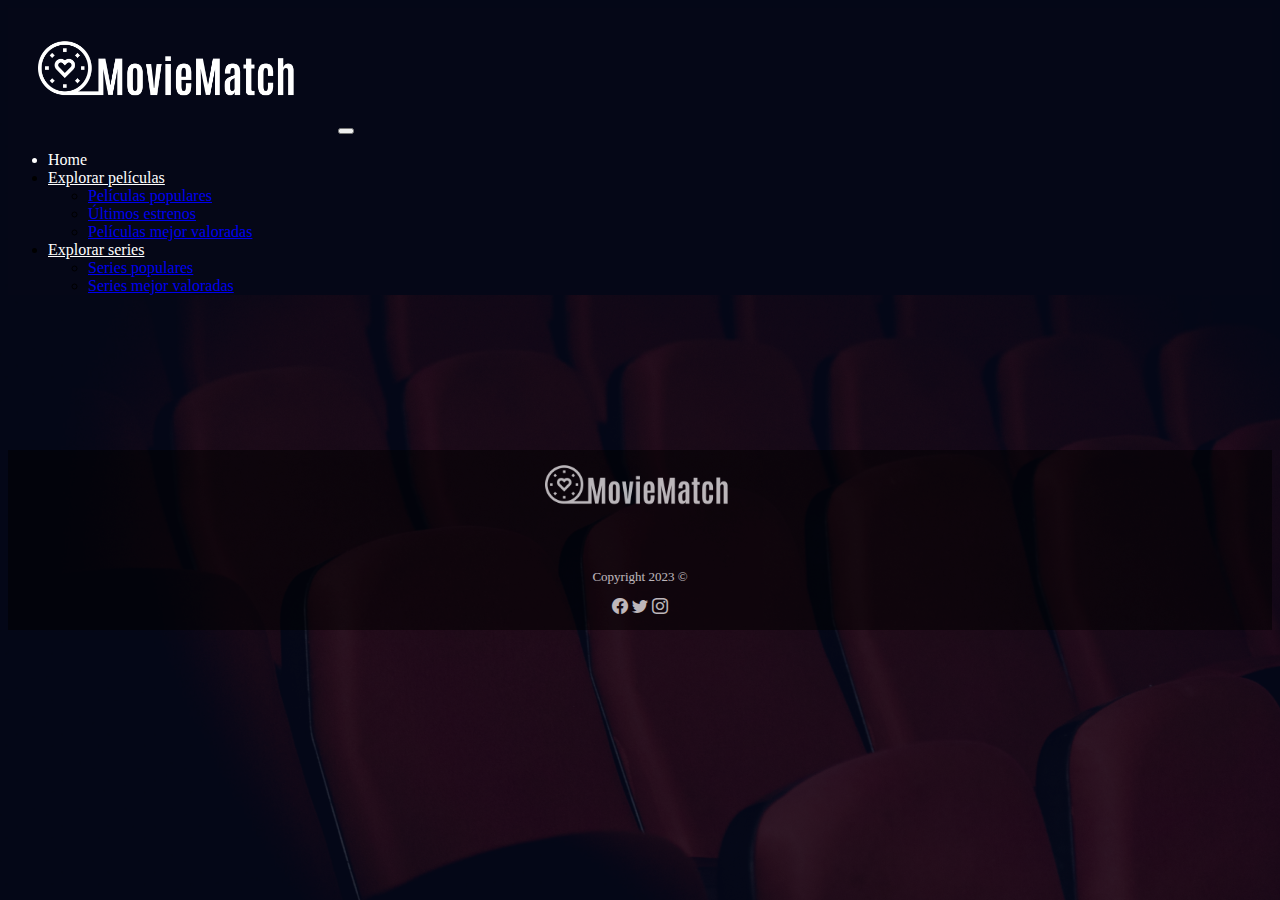
<file: FrontEnd/html/detalles.html>
<!DOCTYPE html>
<html lang="en">
<head>
    <meta charset="UTF-8">
    <meta http-equiv="X-UA-Compatible" content="IE=edge">
    <meta name="viewport" content="width=device-width, initial-scale=1.0">
    <link rel="stylesheet" href="https://cdn.jsdelivr.net/npm/bootstrap-icons@1.10.3/font/bootstrap-icons.css">
    <link href="https://cdn.jsdelivr.net/npm/bootstrap@5.3.0-alpha1/dist/css/bootstrap.min.css" rel="stylesheet"
    integrity="sha384-GLhlTQ8iRABdZLl6O3oVMWSktQOp6b7In1Zl3/Jr59b6EGGoI1aFkw7cmDA6j6gD" crossorigin="anonymous">
    <script src="https://cdn.jsdelivr.net/npm/bootstrap@5.3.0-alpha1/dist/js/bootstrap.bundle.min.js" 
        integrity="sha384-w76AqPfDkMBDXo30jS1Sgez6pr3x5MlQ1ZAGC+nuZB+EYdgRZgiwxhTBTkF7CXvN" crossorigin="anonymous"></script>
    <title>MovieMatch | Detalles</title>
    <link rel="stylesheet" href="../style/style_detalles.css">
</head>
<body>
    <nav class="navbar sticky-top navbar-expand-lg bg-transparent">
        <div class="container-fluid">
            <a class="navbar-brand logo_test" href="index.html"><img src="../src/logo.png" alt="Logo de MovieMatch"/></a>
            <button class="navbar-toggler" type="button" data-bs-toggle="collapse" data-bs-target="#navbarTogglerDemo02" aria-controls="navbarTogglerDemo02" aria-expanded="false" aria-label="Toggle navigation">
                <span class="navbar-toggler-icon"></span>
            </button>
            <div class="collapse navbar-collapse" id="navbarTogglerDemo02">
                <ul class="navbar-nav me-auto mb-2 mb-lg-0">
                    <li class="nav-item home">
                        <a class="nav-link home" href="pelisPopulares.html">Home</a>
                    </li>
                    <li class="nav-item dropdown">
                        <a class="nav-link dropdown-toggle" data-bs-toggle="dropdown" href="#" role="button" aria-expanded="false">Explorar películas</a>
                        <ul class="dropdown-menu">
                            <li><a class="dropdown-item" href="pelisPopulares.html">Películas populares</a></li>
                            <li><a class="dropdown-item" href="estrenos.html">Últimos estrenos</a></li>
                            <li><a class="dropdown-item" href="pelisMejorV.html">Películas mejor valoradas</a></li>
                        </ul>
                    </li>
                    <li class="nav-item dropdown">
                        <a class="nav-link dropdown-toggle" data-bs-toggle="dropdown" href="#" role="button" aria-expanded="false">Explorar series</a>
                        <ul class="dropdown-menu">
                            <li>
                                <a class="dropdown-item" href="seriesPopulares.html">Series populares</a>
                            </li>
                            <li>
                                <a class="dropdown-item" href="seriesMejorV.html">Series mejor valoradas</a>
                            </li>
                        </ul>
                    </li>
                </ul>
            </div>
        </div>
    </nav>
    <h1 class="section" alt="Películas relacionadas"></h1>
    <div id="contenedorPerfil"></div>
    <div id="contenedorRecomendacion"></div>
    <footer class="footer">
        <img src="../src/logo.png">
        <br>
        <p>Copyright 2023 ©</p>
        <div>
            <a href="https://www.facebook.com/movie.match.9"><i class="bi bi-facebook" alt="Icono de Facebook"></i></a>
            <a href="https://twitter.com/Movie_Match"><i class="bi bi-twitter" alt="Icono de Twitter"></i></a>
            <a href="https://www.instagram.com/movie.match/"><i class="bi bi-instagram" alt="Icono de Instagram"></i></a>
        </div>
    </footer>
</body>
<script src="../script/detalles.js" defer></script>
</html>
</file>
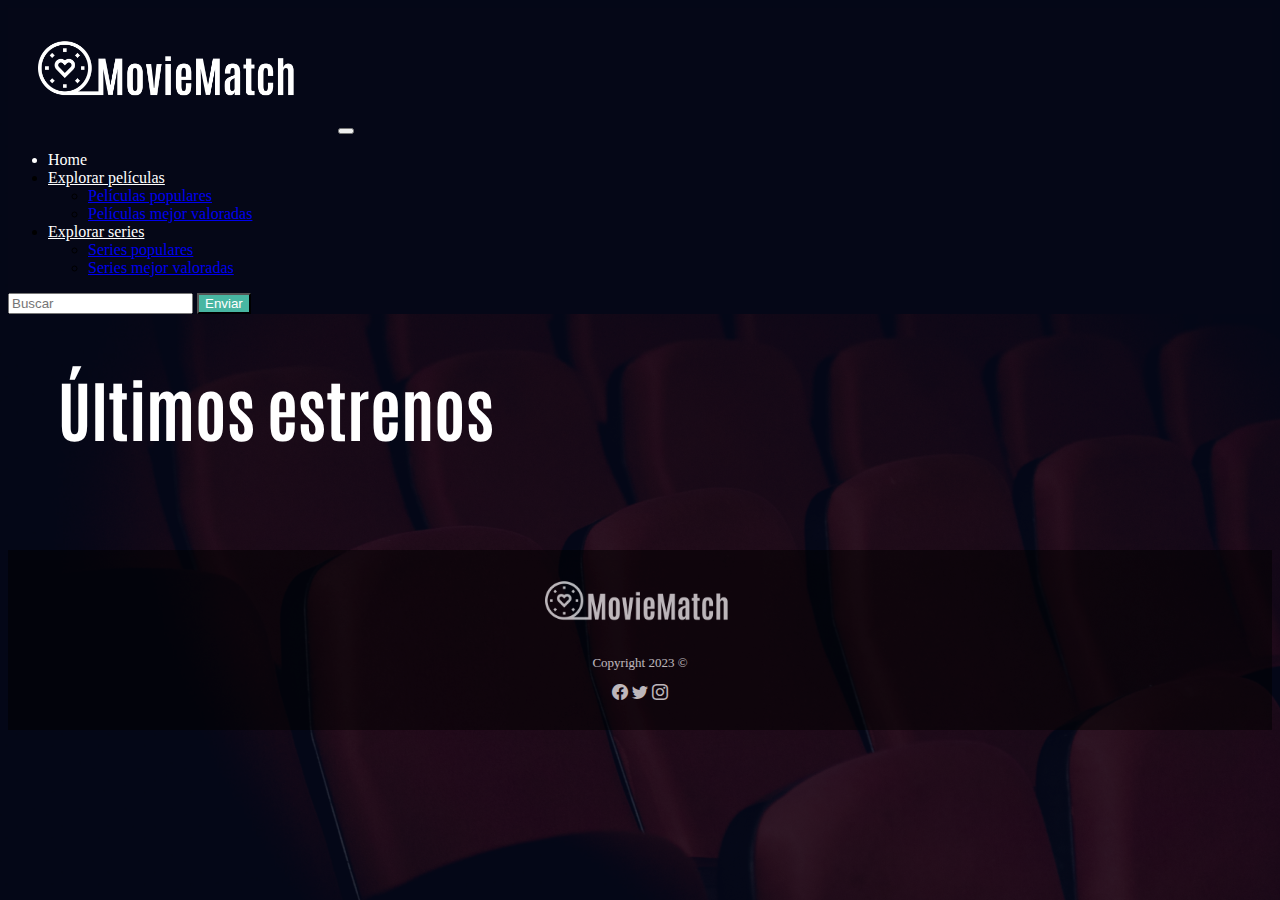
<file: FrontEnd/html/estrenos.html>
<!DOCTYPE html>
<html lang="en">
  <head>
    <meta charset="UTF-8" />
    <meta http-equiv="X-UA-Compatible" content="IE=edge" />
    <meta name="viewport" content="width=device-width, initial-scale=1.0" />
    <link
      href="https://cdn.jsdelivr.net/npm/bootstrap@5.3.0-alpha1/dist/css/bootstrap.min.css"
      rel="stylesheet"
      integrity="sha384-GLhlTQ8iRABdZLl6O3oVMWSktQOp6b7In1Zl3/Jr59b6EGGoI1aFkw7cmDA6j6gD"
      crossorigin="anonymous"
    />
    <link rel="stylesheet" href="https://cdn.jsdelivr.net/npm/bootstrap-icons@1.10.3/font/bootstrap-icons.css">
    <script
      src="https://cdn.jsdelivr.net/npm/bootstrap@5.3.0-alpha1/dist/js/bootstrap.bundle.min.js"
      integrity="sha384-w76AqPfDkMBDXo30jS1Sgez6pr3x5MlQ1ZAGC+nuZB+EYdgRZgiwxhTBTkF7CXvN"
      crossorigin="anonymous"
    ></script>
    <title>MovieMatch | Últimos estrenos</title>
    <link rel="stylesheet" href="../style/style_test.css" />
  </head>
  <body>
    <nav class="navbar sticky-top navbar-expand-lg bg-transparent">
      <div class="container-fluid">
        <a class="navbar-brand logo_test" href="index.html"
          ><img src="../src/logo.png" alt="Logo de MovieMatch"
        /></a>
        <button
          class="navbar-toggler"
          type="button"
          data-bs-toggle="collapse"
          data-bs-target="#navbarTogglerDemo02"
          aria-controls="navbarTogglerDemo02"
          aria-expanded="false"
          aria-label="Toggle navigation"
        >
          <span class="navbar-toggler-icon"></span>
        </button>
        <div class="collapse navbar-collapse" id="navbarTogglerDemo02">
          <ul class="navbar-nav me-auto mb-2 mb-lg-0">
            <li class="nav-item home">
              <a class="nav-link home" href="pelisPopulares.html">Home</a>
            </li>
            <li class="nav-item dropdown">
              <a
                class="nav-link dropdown-toggle"
                data-bs-toggle="dropdown"
                href="#"
                role="button"
                aria-expanded="false"
                >Explorar películas</a
              >
              <ul class="dropdown-menu">
                <li>
                  <a class="dropdown-item" href="pelisPopulares.html"
                    >Películas populares</a
                  >
                </li>
                <li>
                  <a class="dropdown-item" href="pelisMejorV.html"
                    >Películas mejor valoradas</a
                  >
                </li>
              </ul>
            </li>
            <li class="nav-item dropdown">
              <a
                class="nav-link dropdown-toggle"
                data-bs-toggle="dropdown"
                href="#"
                role="button"
                aria-expanded="false"
                >Explorar series</a
              >
              <ul class="dropdown-menu">
                <li>
                  <a class="dropdown-item" href="seriesPopulares.html"
                    >Series populares</a
                  >
                </li>
                <li>
                  <a class="dropdown-item" href="seriesMejorV.html"
                    >Series mejor valoradas</a
                  >
                </li>
              </ul>
            </li>
          </ul>
          <form class="d-flex" role="search" id="form">
            <input
              class="form-control me-2"
              id="buscador"
              type="search"
              placeholder="Buscar"
              aria-label="Buscar"
            />
            <button class="btn btn-outline-success" type="submit">
              Enviar
            </button>
          </form>
        </div>
      </div>
    </nav>
    <h1 class="section">Últimos estrenos</h1>
    <div id="contenedorCards"></div>
    <footer class="footer">
      <img src="../src/logo.png">
      <br>
      <p>Copyright 2023 ©</p>
        <div>
          <a href="https://www.facebook.com/movie.match.9"><i class="bi bi-facebook" alt="Icono de Facebook"></i></a>
          <a href="https://twitter.com/Movie_Match"><i class="bi bi-twitter" alt="Icono de Twitter"></i></a>
          <a href="https://www.instagram.com/movie.match/"><i class="bi bi-instagram" alt="Icono de Instagram"></i></a>
        </div>
    </footer>
    <script src="../script/script.js" defer></script>
  </body>
</html>
</file>
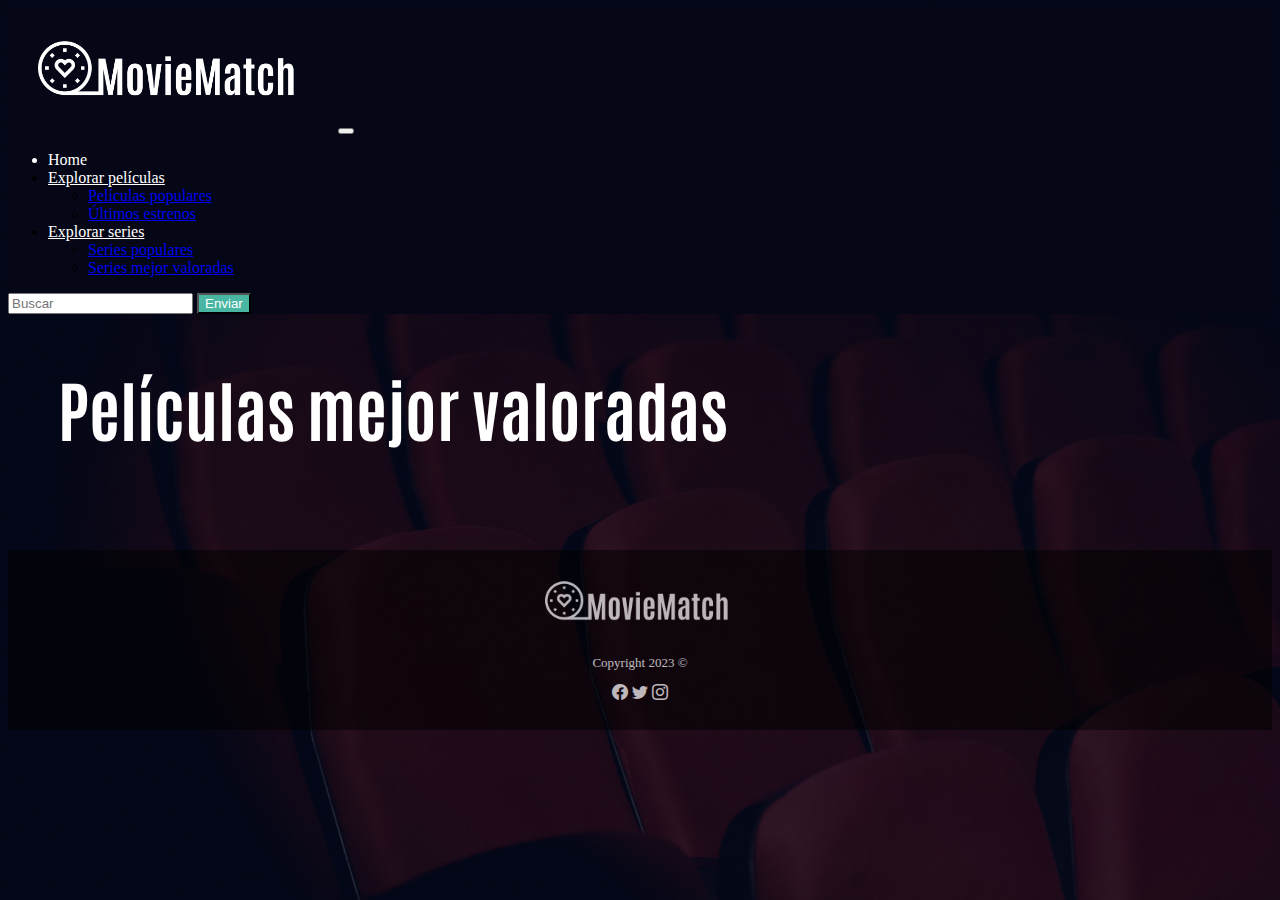
<file: FrontEnd/html/pelisMejorV.html>
<!DOCTYPE html>
<html lang="en">
  <head>
    <meta charset="UTF-8" />
    <meta http-equiv="X-UA-Compatible" content="IE=edge" />
    <meta name="viewport" content="width=device-width, initial-scale=1.0" />
    <link rel="stylesheet" href="https://cdn.jsdelivr.net/npm/bootstrap-icons@1.10.3/font/bootstrap-icons.css">
    <link
      href="https://cdn.jsdelivr.net/npm/bootstrap@5.3.0-alpha1/dist/css/bootstrap.min.css"
      rel="stylesheet"
      integrity="sha384-GLhlTQ8iRABdZLl6O3oVMWSktQOp6b7In1Zl3/Jr59b6EGGoI1aFkw7cmDA6j6gD"
      crossorigin="anonymous"
    />
    <title>MovieMatch | Películas mejor valoradas</title>
    <script
      src="https://cdn.jsdelivr.net/npm/bootstrap@5.3.0-alpha1/dist/js/bootstrap.bundle.min.js"
      integrity="sha384-w76AqPfDkMBDXo30jS1Sgez6pr3x5MlQ1ZAGC+nuZB+EYdgRZgiwxhTBTkF7CXvN"
      crossorigin="anonymous"
    ></script>
    <link rel="stylesheet" href="../style/style_test.css" />
  </head>
  <body>
    <nav class="navbar sticky-top navbar-expand-lg bg-transparent">
      <div class="container-fluid">
        <a class="navbar-brand logo_test" href="index.html"
          ><img src="../src/logo.png" alt="Logo de MovieMatch"
        /></a>
        <button
          class="navbar-toggler"
          type="button"
          data-bs-toggle="collapse"
          data-bs-target="#navbarTogglerDemo02"
          aria-controls="navbarTogglerDemo02"
          aria-expanded="false"
          aria-label="Toggle navigation"
        >
          <span class="navbar-toggler-icon"></span>
        </button>
        <div class="collapse navbar-collapse" id="navbarTogglerDemo02">
          <ul class="navbar-nav me-auto mb-2 mb-lg-0">
            <li class="nav-item home">
              <a class="nav-link home" href="pelisPopulares.html">Home</a>
            </li>
            <li class="nav-item dropdown">
              <a
                class="nav-link dropdown-toggle"
                data-bs-toggle="dropdown"
                href="#"
                role="button"
                aria-expanded="false"
                >Explorar películas</a
              >
              <ul class="dropdown-menu">
                <li>
                  <a class="dropdown-item" href="pelisPopulares.html"
                    >Películas populares</a
                  >
                </li>
                <li>
                  <a class="dropdown-item" href="estrenos.html"
                    >Últimos estrenos</a
                  >
                </li>
              </ul>
            </li>
            <li class="nav-item dropdown">
              <a
                class="nav-link dropdown-toggle"
                data-bs-toggle="dropdown"
                href="#"
                role="button"
                aria-expanded="false"
                >Explorar series</a
              >
              <ul class="dropdown-menu">
                <li>
                  <a class="dropdown-item" href="seriesPopulares.html"
                    >Series populares</a
                  >
                </li>
                <li>
                  <a class="dropdown-item" href="seriesMejorV.html"
                    >Series mejor valoradas</a
                  >
                </li>
              </ul>
            </li>
          </ul>
          <form class="d-flex" role="search" id="form">
            <input
              class="form-control me-2"
              id="buscador"
              type="search"
              placeholder="Buscar"
              aria-label="Buscar"
            />
            <button class="btn btn-outline-success" type="submit">
              Enviar
            </button>
          </form>
        </div>
      </div>
    </nav>
    <h1 class="section">Películas mejor valoradas</h1>
    <div id="contenedorCards"></div>
    <footer class="footer">
      <img src="../src/logo.png">
      <br>
      <p>Copyright 2023 ©</p>
        <div>
          <a href="https://www.facebook.com/movie.match.9"><i class="bi bi-facebook" alt="Icono de Facebook"></i></a>
          <a href="https://twitter.com/Movie_Match"><i class="bi bi-twitter" alt="Icono de Twitter"></i></a>
          <a href="https://www.instagram.com/movie.match/"><i class="bi bi-instagram" alt="Icono de Instagram"></i></a>
        </div>
    </footer>
    <script src="../script/script.js" defer></script>
  </body>
</html>
</file>
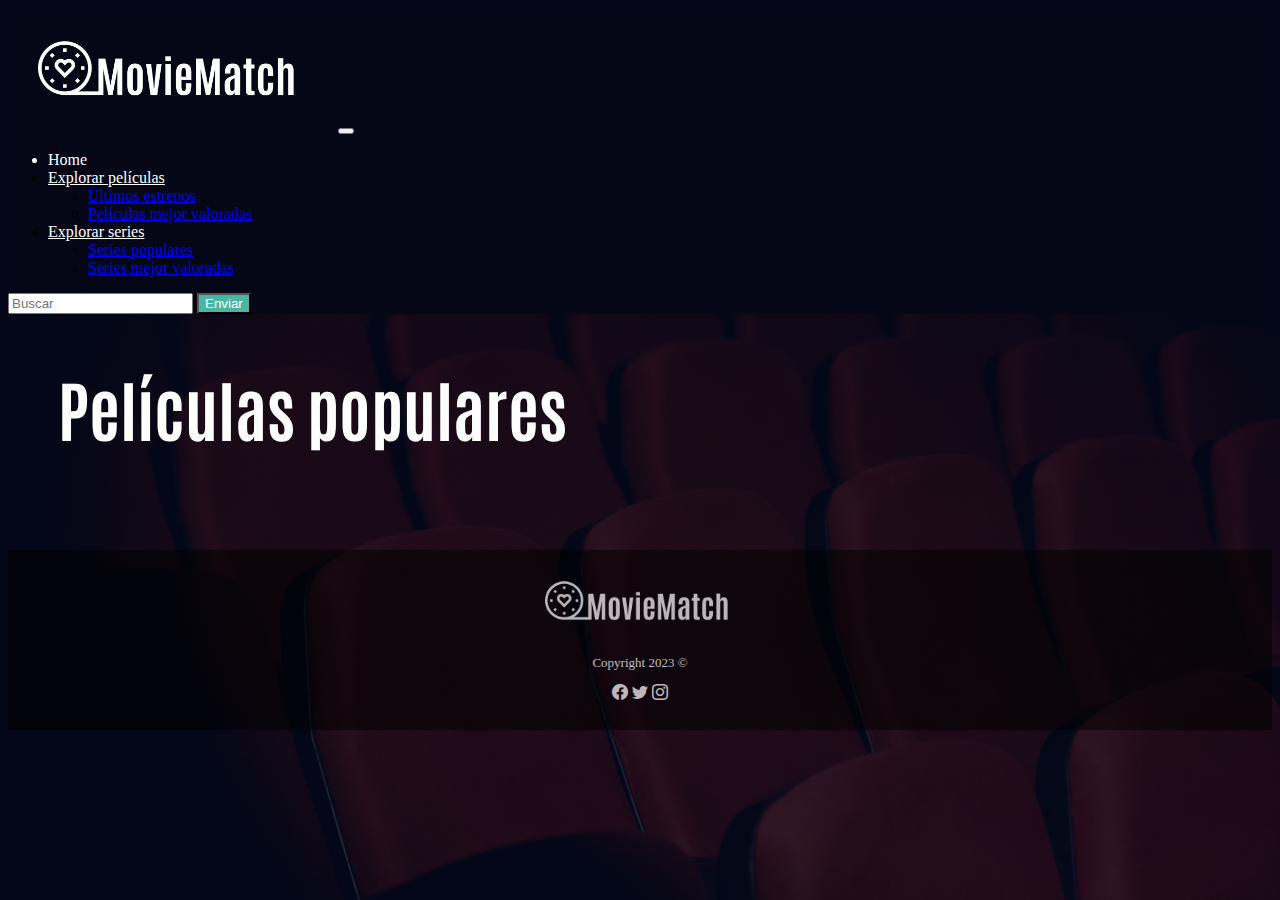
<file: FrontEnd/html/pelisPopulares.html>
<!DOCTYPE html>
<html lang="en">
  <head>
    <meta charset="UTF-8" />
    <meta http-equiv="X-UA-Compatible" content="IE=edge" />
    <meta name="viewport" content="width=device-width, initial-scale=1.0" />
    <link
      href="https://cdn.jsdelivr.net/npm/bootstrap@5.3.0-alpha1/dist/css/bootstrap.min.css"
      rel="stylesheet"
      integrity="sha384-GLhlTQ8iRABdZLl6O3oVMWSktQOp6b7In1Zl3/Jr59b6EGGoI1aFkw7cmDA6j6gD"
      crossorigin="anonymous"
    />
    <link rel="stylesheet" href="https://cdn.jsdelivr.net/npm/bootstrap-icons@1.10.3/font/bootstrap-icons.css">
    <script
      src="https://cdn.jsdelivr.net/npm/bootstrap@5.3.0-alpha1/dist/js/bootstrap.bundle.min.js"
      integrity="sha384-w76AqPfDkMBDXo30jS1Sgez6pr3x5MlQ1ZAGC+nuZB+EYdgRZgiwxhTBTkF7CXvN"
      crossorigin="anonymous"
    ></script>
    <title>MovieMatch | Películas populares</title>
    <link rel="stylesheet" href="../style/style_test.css" />
  </head>
  <body>
    <nav class="navbar sticky-top navbar-expand-lg bg-transparent">
      <div class="container-fluid">
        <a class="navbar-brand logo_test" href="index.html"
          ><img src="../src/logo.png" alt="Logo de MovieMatch"
        /></a>
        <button
          class="navbar-toggler"
          type="button"
          data-bs-toggle="collapse"
          data-bs-target="#navbarTogglerDemo02"
          aria-controls="navbarTogglerDemo02"
          aria-expanded="false"
          aria-label="Toggle navigation"
        >
          <span class="navbar-toggler-icon"></span>
        </button>
        <div class="collapse navbar-collapse" id="navbarTogglerDemo02">
          <ul class="navbar-nav me-auto mb-2 mb-lg-0">
            <li class="nav-item home">
              <a class="nav-link home" href="pelisPopulares.html">Home</a>
            </li>
            <li class="nav-item dropdown">
              <a
                class="nav-link dropdown-toggle"
                data-bs-toggle="dropdown"
                href="#"
                role="button"
                aria-expanded="false"
                >Explorar películas</a
              >
              <ul class="dropdown-menu">
                <li>
                  <a class="dropdown-item" href="estrenos.html"
                    >Últimos estrenos</a
                  >
                </li>
                <li>
                  <a class="dropdown-item" href="pelisMejorV.html"
                    >Películas mejor valoradas</a
                  >
                </li>
              </ul>
            </li>
            <li class="nav-item dropdown">
              <a
                class="nav-link dropdown-toggle"
                data-bs-toggle="dropdown"
                href="#"
                role="button"
                aria-expanded="false"
                >Explorar series</a
              >
              <ul class="dropdown-menu">
                <li>
                  <a class="dropdown-item" href="seriesPopulares.html"
                    >Series populares</a
                  >
                </li>
                <li>
                  <a class="dropdown-item" href="seriesMejorV.html"
                    >Series mejor valoradas</a
                  >
                </li>
              </ul>
            </li>
          </ul>
          <form class="d-flex" role="search" id="form">
            <input
              class="form-control me-2"
              id="buscador"
              type="search"
              placeholder="Buscar"
              aria-label="Buscar"
            />
            <button class="btn btn-outline-success" type="submit">
              Enviar
            </button>
          </form>
        </div>
      </div>
    </nav>
    <h1 class="section">Películas populares</h1>
    <div id="contenedorCards"></div>

    <footer class="footer">
      <img src="../src/logo.png">
      <br>
      <p>Copyright 2023 ©</p>
        <div>
          <a href="https://www.facebook.com/movie.match.9"><i class="bi bi-facebook" alt="Icono de Facebook"></i></a>
          <a href="https://twitter.com/Movie_Match"><i class="bi bi-twitter" alt="Icono de Twitter"></i></a>
          <a href="https://www.instagram.com/movie.match/"><i class="bi bi-instagram" alt="Icono de Instagram"></i></a>
        </div>
    </footer>

    <script src="../script/script.js" defer></script>
  </body>
</html>
</file>
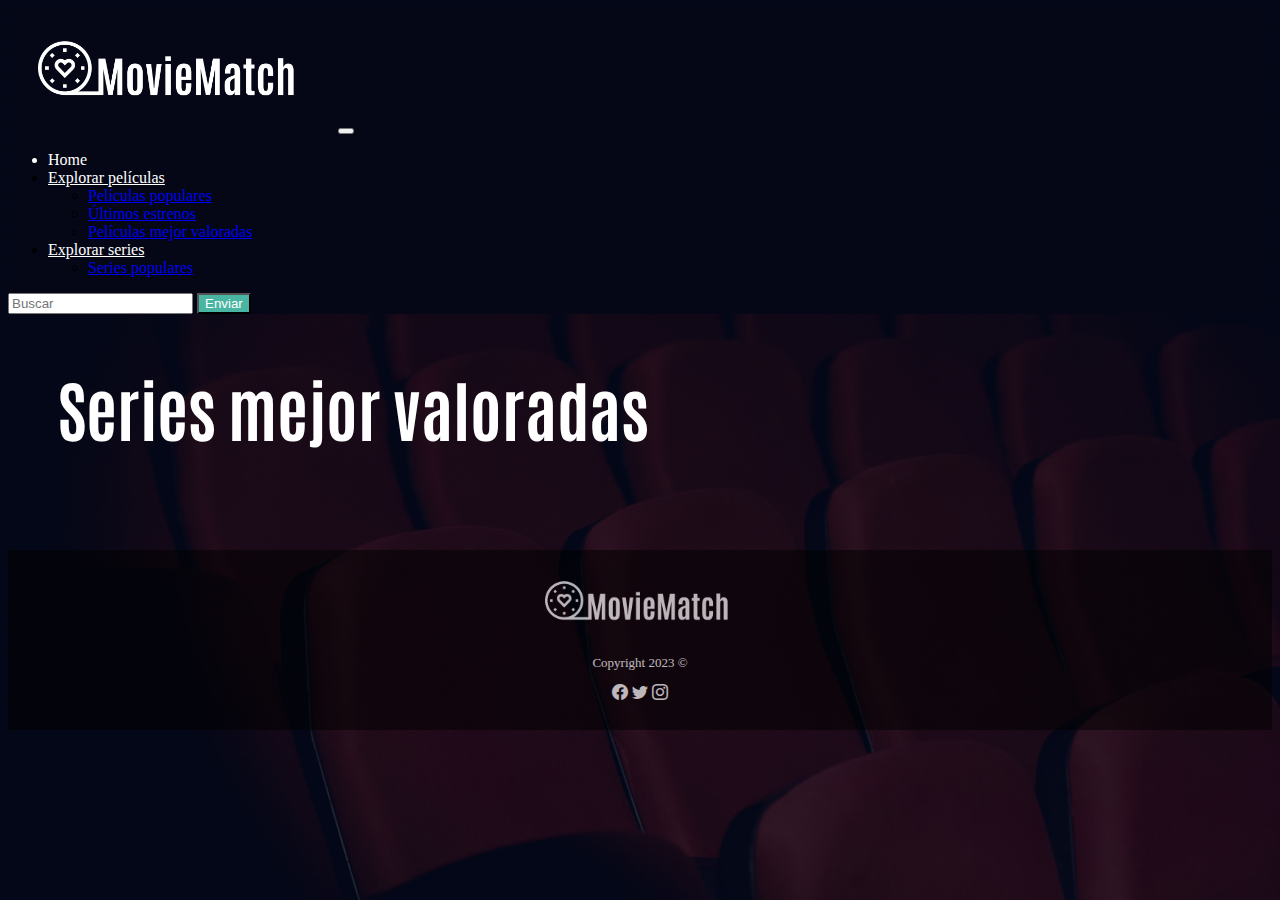
<file: FrontEnd/html/seriesMejorV.html>
<!DOCTYPE html>
<html lang="en">
<head>
    <meta charset="UTF-8">
    <meta http-equiv="X-UA-Compatible" content="IE=edge">
    <meta name="viewport" content="width=device-width, initial-scale=1.0">
    <link rel="stylesheet" href="https://cdn.jsdelivr.net/npm/bootstrap-icons@1.10.3/font/bootstrap-icons.css">
    <link href="https://cdn.jsdelivr.net/npm/bootstrap@5.3.0-alpha1/dist/css/bootstrap.min.css" rel="stylesheet"
    integrity="sha384-GLhlTQ8iRABdZLl6O3oVMWSktQOp6b7In1Zl3/Jr59b6EGGoI1aFkw7cmDA6j6gD" crossorigin="anonymous">
    <script src="https://cdn.jsdelivr.net/npm/bootstrap@5.3.0-alpha1/dist/js/bootstrap.bundle.min.js" 
        integrity="sha384-w76AqPfDkMBDXo30jS1Sgez6pr3x5MlQ1ZAGC+nuZB+EYdgRZgiwxhTBTkF7CXvN" crossorigin="anonymous"></script>
    <title>MovieMatch | Series mejor valoradas</title>
    <link rel="stylesheet" href="../style/style_test.css">
</head>
<body>
    <nav class="navbar sticky-top navbar-expand-lg bg-transparent">
        <div class="container-fluid">
            <a class="navbar-brand logo_test" href="index.html"><img src="../src/logo.png" alt="Logo de MovieMatch"/></a>
            <button class="navbar-toggler" type="button" data-bs-toggle="collapse" data-bs-target="#navbarTogglerDemo02" aria-controls="navbarTogglerDemo02" aria-expanded="false" aria-label="Toggle navigation">
                <span class="navbar-toggler-icon"></span>
            </button>
            <div class="collapse navbar-collapse" id="navbarTogglerDemo02">
                <ul class="navbar-nav me-auto mb-2 mb-lg-0">
                    <li class="nav-item home">
                        <a class="nav-link home" href="pelisPopulares.html">Home</a>
                    </li>
                    <li class="nav-item dropdown">
                        <a class="nav-link dropdown-toggle" data-bs-toggle="dropdown" href="#" role="button" aria-expanded="false">Explorar películas</a>
                        <ul class="dropdown-menu">
                            <li><a class="dropdown-item" href="pelisPopulares.html">Películas populares</a></li>
                            <li><a class="dropdown-item" href="estrenos.html">Últimos estrenos</a></li>
                            <li><a class="dropdown-item" href="pelisMejorV.html">Películas mejor valoradas</a></li>
                        </ul>
                    </li>
                    <li class="nav-item dropdown">
                        <a class="nav-link dropdown-toggle" data-bs-toggle="dropdown" href="#" role="button" aria-expanded="false">Explorar series</a>
                        <ul class="dropdown-menu">
                            <li><a class="dropdown-item" href="seriesPopulares.html">Series populares</a></li>
                        </ul>
                    </li>
                </ul>
                <form class="d-flex" role="search" id="form">
                    <input
                        class="form-control me-2"
                        id="buscador"
                        type="search"
                        placeholder="Buscar"
                        aria-label="Buscar"
                    />
                    <button class="btn btn-outline-success" type="submit">
                        Enviar
                    </button>
                </form>
            </div>
        </div>
    </nav>
    <h1 class="section">Series mejor valoradas</h1>
    <div id="contenedorCards"></div>
    <footer class="footer">
        <img src="../src/logo.png">
        <br>
        <p>Copyright 2023 ©</p>
        <div>
            <a href="https://www.facebook.com/movie.match.9"><i class="bi bi-facebook" alt="Icono de Facebook"></i></a>
            <a href="https://twitter.com/Movie_Match"><i class="bi bi-twitter" alt="Icono de Twitter"></i></a>
            <a href="https://www.instagram.com/movie.match/"><i class="bi bi-instagram" alt="Icono de Instagram"></i></a>
        </div>
    </footer>
</body>
<script src="../script/script.js" defer></script>
</html>
</file>
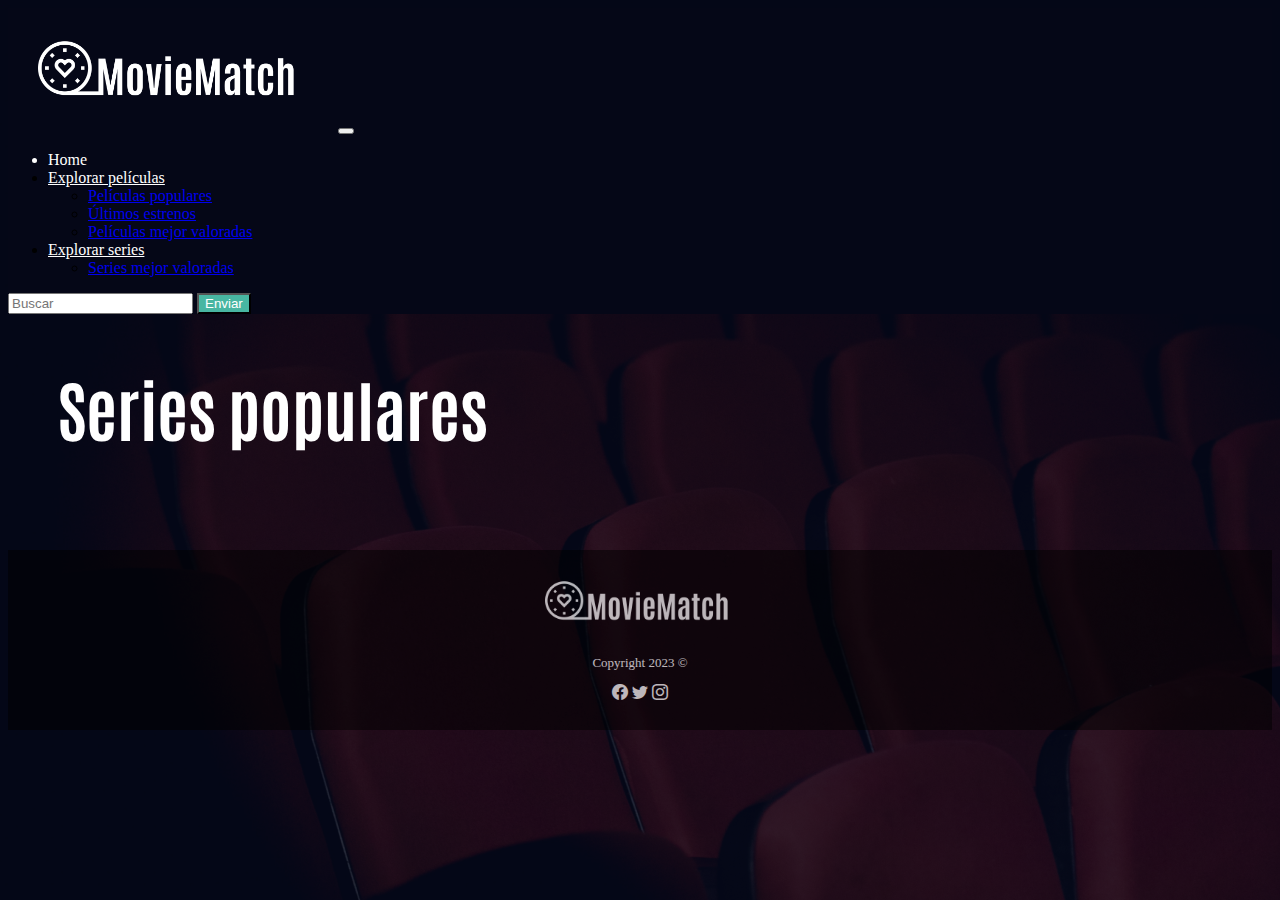
<file: FrontEnd/html/seriesPopulares.html>
<!DOCTYPE html>
<html lang="en">
<head>
    <meta charset="UTF-8">
    <meta http-equiv="X-UA-Compatible" content="IE=edge">
    <meta name="viewport" content="width=device-width, initial-scale=1.0">
    <link rel="stylesheet" href="https://cdn.jsdelivr.net/npm/bootstrap-icons@1.10.3/font/bootstrap-icons.css">
    <link href="https://cdn.jsdelivr.net/npm/bootstrap@5.3.0-alpha1/dist/css/bootstrap.min.css" rel="stylesheet"
    integrity="sha384-GLhlTQ8iRABdZLl6O3oVMWSktQOp6b7In1Zl3/Jr59b6EGGoI1aFkw7cmDA6j6gD" crossorigin="anonymous">
    <title>MovieMatch | Series populares</title>
    <script src="https://cdn.jsdelivr.net/npm/bootstrap@5.3.0-alpha1/dist/js/bootstrap.bundle.min.js" 
        integrity="sha384-w76AqPfDkMBDXo30jS1Sgez6pr3x5MlQ1ZAGC+nuZB+EYdgRZgiwxhTBTkF7CXvN" crossorigin="anonymous"></script>
    <link rel="stylesheet" href="../style/style_test.css">
</head>
<body>
    <nav class="navbar sticky-top navbar-expand-lg bg-transparent">
        <div class="container-fluid">
            <a class="navbar-brand logo_test" href="index.html"><img src="../src/logo.png" alt="Logo de MovieMatch"/></a>
            <button class="navbar-toggler" type="button" data-bs-toggle="collapse" data-bs-target="#navbarTogglerDemo02" aria-controls="navbarTogglerDemo02" aria-expanded="false" aria-label="Toggle navigation">
                <span class="navbar-toggler-icon"></span>
            </button>
            <div class="collapse navbar-collapse" id="navbarTogglerDemo02">
                <ul class="navbar-nav me-auto mb-2 mb-lg-0">
                    <li class="nav-item home">
                        <a class="nav-link home" href="pelisPopulares.html">Home</a>
                    </li>
                    <li class="nav-item dropdown">
                        <a class="nav-link dropdown-toggle" data-bs-toggle="dropdown" href="#" role="button" aria-expanded="false">Explorar películas</a>
                        <ul class="dropdown-menu">
                            <li><a class="dropdown-item" href="pelisPopulares.html">Películas populares</a></li>
                            <li><a class="dropdown-item" href="estrenos.html">Últimos estrenos</a></li>
                            <li><a class="dropdown-item" href="pelisMejorV.html">Películas mejor valoradas</a></li>
                        </ul>
                    </li>
                    <li class="nav-item dropdown">
                        <a class="nav-link dropdown-toggle" data-bs-toggle="dropdown" href="#" role="button" aria-expanded="false">Explorar series</a>
                        <ul class="dropdown-menu">
                            <li><a class="dropdown-item" href="seriesMejorV.html">Series mejor valoradas</a></li>
                        </ul>
                    </li>
                </ul>
                <form class="d-flex" role="search" id="form">
                    <input
                        class="form-control me-2"
                        id="buscador"
                        type="search"
                        placeholder="Buscar"
                        aria-label="Buscar"
                    />
                    <button class="btn btn-outline-success" type="submit">
                        Enviar
                    </button>
                </form>
            </div>
        </div>
    </nav>
    <h1 class="section">Series populares</h1>
    <div id="contenedorCards"></div>
    <footer class="footer">
        <img src="../src/logo.png">
        <br>
        <p>Copyright 2023 ©</p>
        <div>
            <a href="https://www.facebook.com/movie.match.9"><i class="bi bi-facebook" alt="Icono de Facebook"></i></a>
            <a href="https://twitter.com/Movie_Match"><i class="bi bi-twitter" alt="Icono de Twitter"></i></a>
            <a href="https://www.instagram.com/movie.match/"><i class="bi bi-instagram" alt="Icono de Instagram"></i></a>
        </div>
    </footer>

<script src="../script/script.js" defer></script>
</body>
</html>
</file>
<file: FrontEnd/style/style_detalles.css>
@import url("https://fonts.googleapis.com/css2?family=Antonio:wght@600&display=swap");

html {
  scroll-behavior: smooth;
}

body {
  background-image: url("../src/fondo.png");
  background-attachment: fixed;
}

.navbar {
  background-color: #050717 !important;
}

.section {
  margin-top: 50px;
  margin-left: 50px;
  font-size: 50pt;
  font-family: "Antonio", sans-serif;
  color: white;
}

.nav-link {
  color: white !important;
}

.home {
  color: white;
  text-decoration: none;
}

.home:hover {
  color: #48b6a2 !important;
}

.logo_test img {
  height: 7vh;
  margin: 30px;
}

#contenedorCards {
  display: flex;
  justify-content: space-around;
  margin: 50px;
}

.card {
  margin-bottom: 20px;
  background: transparent !important;
  color: white;
  font-family: "Antonio", sans-serif;
}

.card-body{
  display: flex;
    align-items: center;
    flex-direction: row;
    gap: 32px;
    font-size: 26px;
}

p{
  padding-top: 30px;
}
.card-title,
.card-text {
  font-family: "Antonio", sans-serif;
  margin: 40px 0 40px;
}


h1{
  color: white;
  padding: 30px;
}

.footer {
  height: 20vh;
  background-color:rgba(0, 0, 0, 0.7);
  opacity:70%;
  display:flex;
  justify-content: center;
  align-items: center;
  flex-direction: column;
}

.footer p {
  opacity:100%;
  font-size: small;
  color:white;
}

.footer img {
  opacity:100%;
  height:5vh;
}

.bi {
  color: white;
}
</file>
<file: FrontEnd/style/style_test.css>
@import url("https://fonts.googleapis.com/css2?family=Antonio:wght@600&display=swap");

html {
  scroll-behavior: smooth;
}

body {
  background-image: url("../src/fondo.png");
  background-attachment: fixed;
}

.navbar {
  background-color: #050717 !important;
}

.section {
  margin-top: 50px;
  margin-left: 50px;
  font-size: 50pt;
  font-family: "Antonio", sans-serif;
  color: white;
}

.nav-link {
  color: white !important;
}

.home {
  color: white;
  text-decoration: none;
}

.home:hover {
  color: #48b6a2 !important;
}

.logo_test img {
  height: 7vh;
  margin: 30px;
}

#contenedorCards {
  display: flex;
  justify-content: space-around;
  margin: 50px;
}

.card {
  margin-bottom: 20px;
  background: transparent !important;
  color: white;
}

.card:hover {
  cursor:pointer;
}

.card-title,
.card-text {
  font-family: "Antonio", sans-serif;
  margin-top: 20px;
}

@media only screen and (max-width: 800px) {
  .section {
    font-size:40px;
  }
  .card-title {
    font-size: 20px;
  }
}

.btn{
  
  background-color:  #48b6a2 ;
  color: white;
}

.card-hover-text {
  position: absolute;
  top: 0;
  left: 0;
  width: 100%;
  height: 100%;
  background-color: rgba(0, 0, 0, 0.7);
  color: #fff;
  opacity: 0;
  transition: opacity 0.2s ease-in-out;
  display: flex;
  justify-content: center;
  align-items: center;
  text-align: center;
  padding: 30px;
  overflow: auto;
}

.card-hover-text::-webkit-scrollbar {
  -webkit-appearance: none;
}

.card-body:hover .card-hover-text {
  opacity: 1;
}

#puntuacion{
    display: flex;
    align-items: center;
    justify-content: center;
    padding: 6px;
    font-weight: bolder;
    width: 40px;
}

.green {
background-color: green;
}

.orange {
    background-color: orange;
}
.red {
    background-color: red;
}

.footer {
  height: 20vh;
  background-color:rgba(0, 0, 0, 0.7);
  opacity:70%;
  display:flex;
  justify-content: center;
  align-items: center;
  flex-direction: column;
}

.footer p {
  font-size: small;
  color:white;
}

.footer img {
  height:5vh;
}

.bi {
  color: white;
}
</file>
